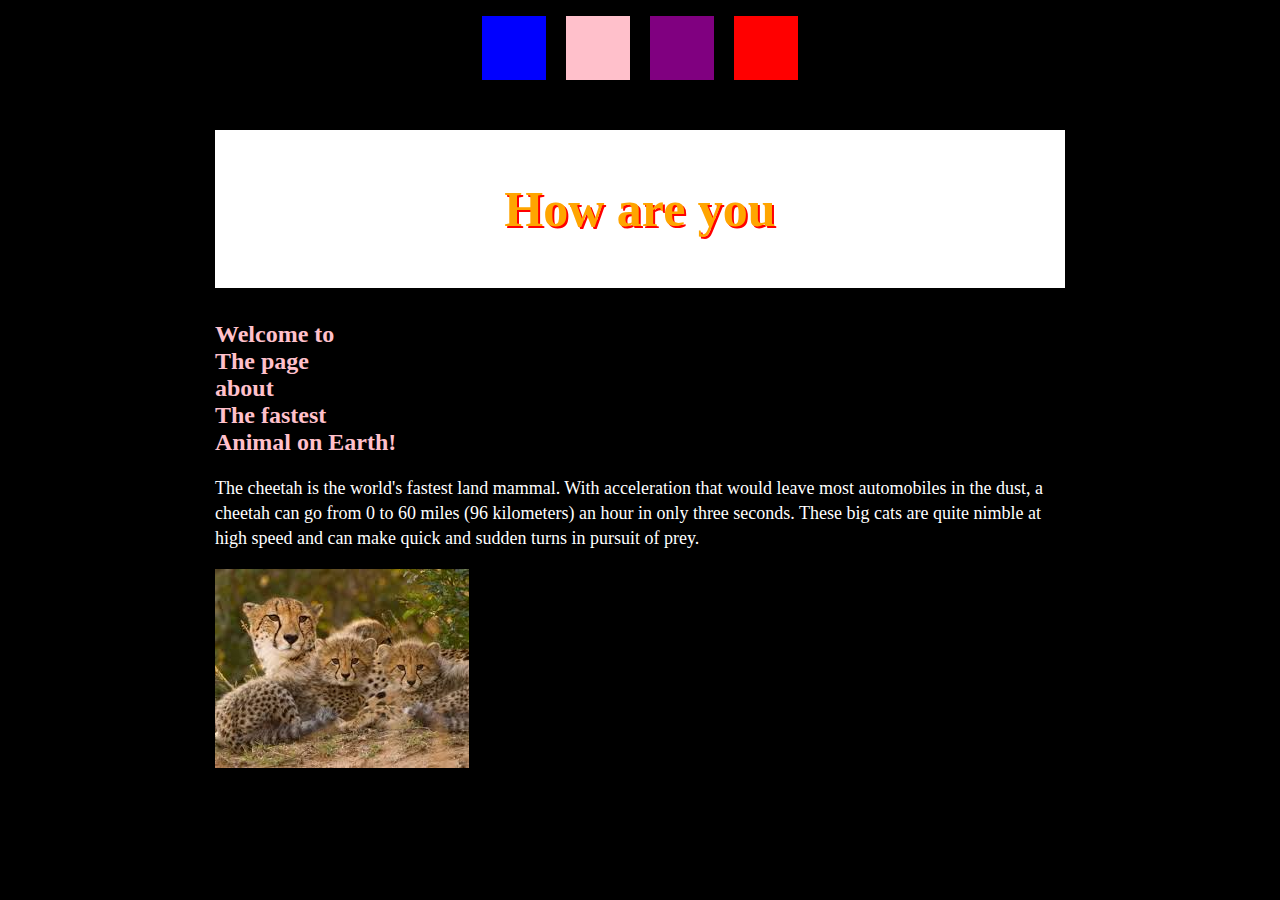
<file: index.html>
<!DOCTYPE html>
<html>
<head>
	<title>
		Animal Website
	</title>
	
	<link rel="stylesheet" type="text/css" href="style.css">
</head>
<div class="nav">
<body>
	<nav>
		<a id="home" title= "home" href="index.html">Home</a>
		<a id="info" title= "info" href="info.html">Info</a>
		<a id="links" title= "links" href="links.html">Resources</a>
		<a id="photo" title= "photo" href="photo.html">Gallery</a>
	</nav>

<h1>How are you </h1>
	<h2> Welcome to <br> The page <br> about <br> The fastest <br> Animal on Earth!</h2> 

	<p> The cheetah is the world's fastest land mammal. With acceleration that would leave most automobiles in the dust, a cheetah can go from 0 to 60 miles (96 kilometers) an hour in only three seconds. These big cats are quite nimble at high speed and can make quick and sudden turns in pursuit of prey.
	</p>
	<img src="[data-uri]">
</body>
</div>
</html>
</file>
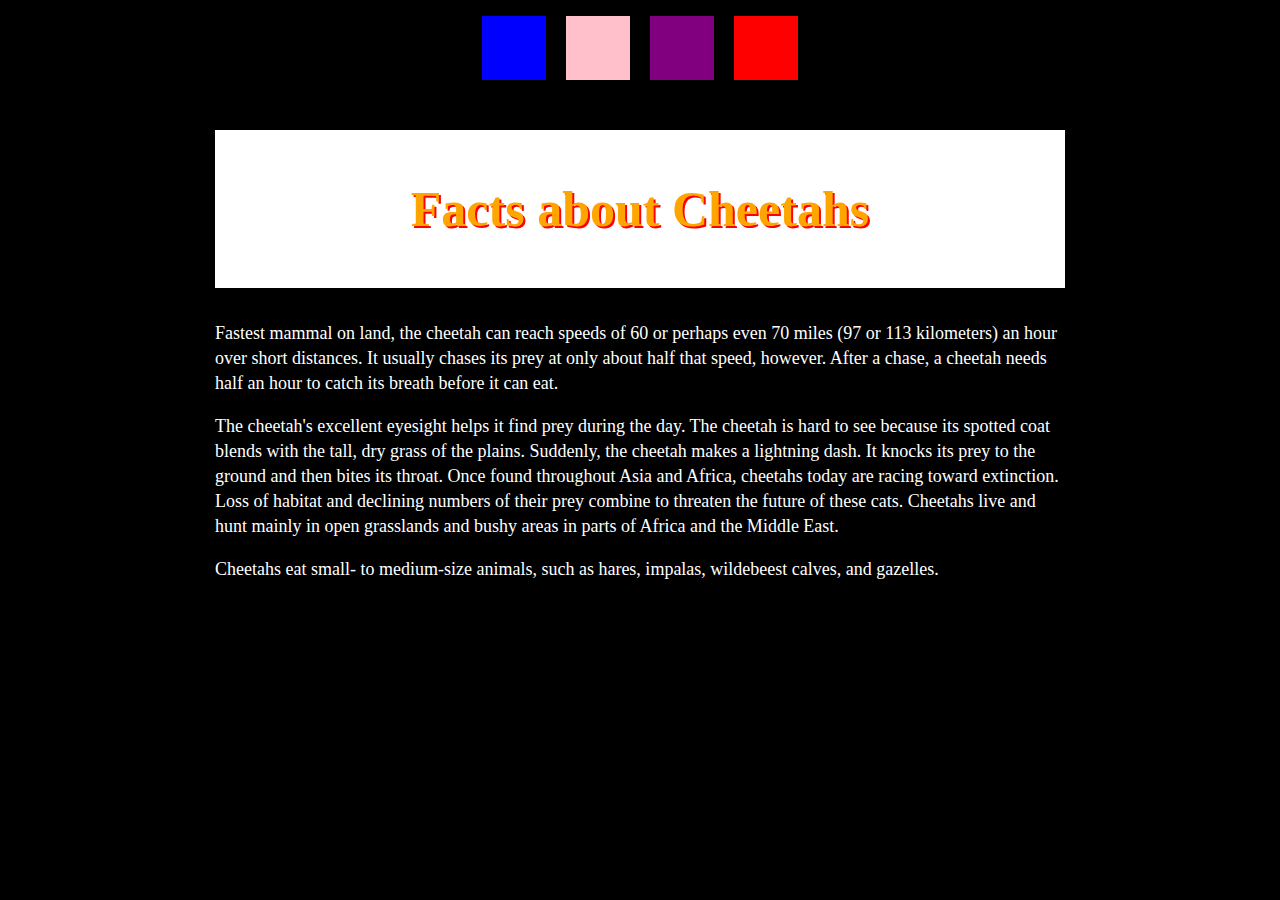
<file: info.html>
<!DOCTYPE html>
<html>
<head>
	<title>
		Animal Website
	</title>
	<link rel="stylesheet" type="text/css" href="style.css">
</head>
<div class="nav">
<body>
	<nav>
		<a id="home" title= "home" href="index.html">Home</a>
		<a id="info" title= "info" href="info.html">Info</a>
		<a id="links" title= "links" href="links.html">Resources</a>
		<a id="photo" title= "photo" href="photo.html">Gallery</a>
	</nav>
	<h1> Facts about Cheetahs </h1>
	
	<p>Fastest mammal on land, the cheetah can reach speeds of 60 or perhaps even 70 miles (97 or 113 kilometers) an hour over short distances. It usually chases its prey at only about half that speed, however. After a chase, a cheetah needs half an hour to catch its breath before it can eat.</p>

	<p>The cheetah's excellent eyesight helps it find prey during the day. The cheetah is hard to see because its spotted coat blends with the tall, dry grass of the plains. Suddenly, the cheetah makes a lightning dash. It knocks its prey to the ground and then bites its throat. Once found throughout Asia and Africa, cheetahs today are racing toward extinction. Loss of habitat and declining numbers of their prey combine to threaten the future of these cats. Cheetahs live and hunt mainly in open grasslands and bushy areas in parts of Africa and the Middle East.</p>

	<p>Cheetahs eat small- to medium-size animals, such as hares, impalas, wildebeest calves, and gazelles.</p>
		
</body>
</html>
</file>
<file: style.css>
body{
	color: white;
	font-font-family: arial;
	width: 850px;
	margin: auto;
	 
	background-repeat: no-repeat;
	background-size: cover;
	background-color: black;
}

nav{
	padding:16px;
	text-align: center;
}
nav a{
	text-indent: -9999px;
	display: inline-block;
	width: 64px;
	height: 64px;
	margin: 0 8px;
	}

#home{
	background-color: blue;
}
#info{
	background-color: pink;
}
#links{
	background-color: purple;
}
#photo{
	background-color: red;
}
h1{
	background-color: white;
	background-repeat: no-repeat;
	text-align: center;
	color: orange;
	font-size: 50px;
	font-font-family: arial;
	padding: 50px;
	text-shadow: 2px 2px red;
}
h2{
	color: pink;
}
p{
	line-height: 25px;
	font-size: 18px;
}
.list{
	font-size: 24px;
	
	list-style: 16x16px;
}
a:hover{
	color: white;
}
a{
	 text-decoration: none;
	 color:blue;
}
</file>
